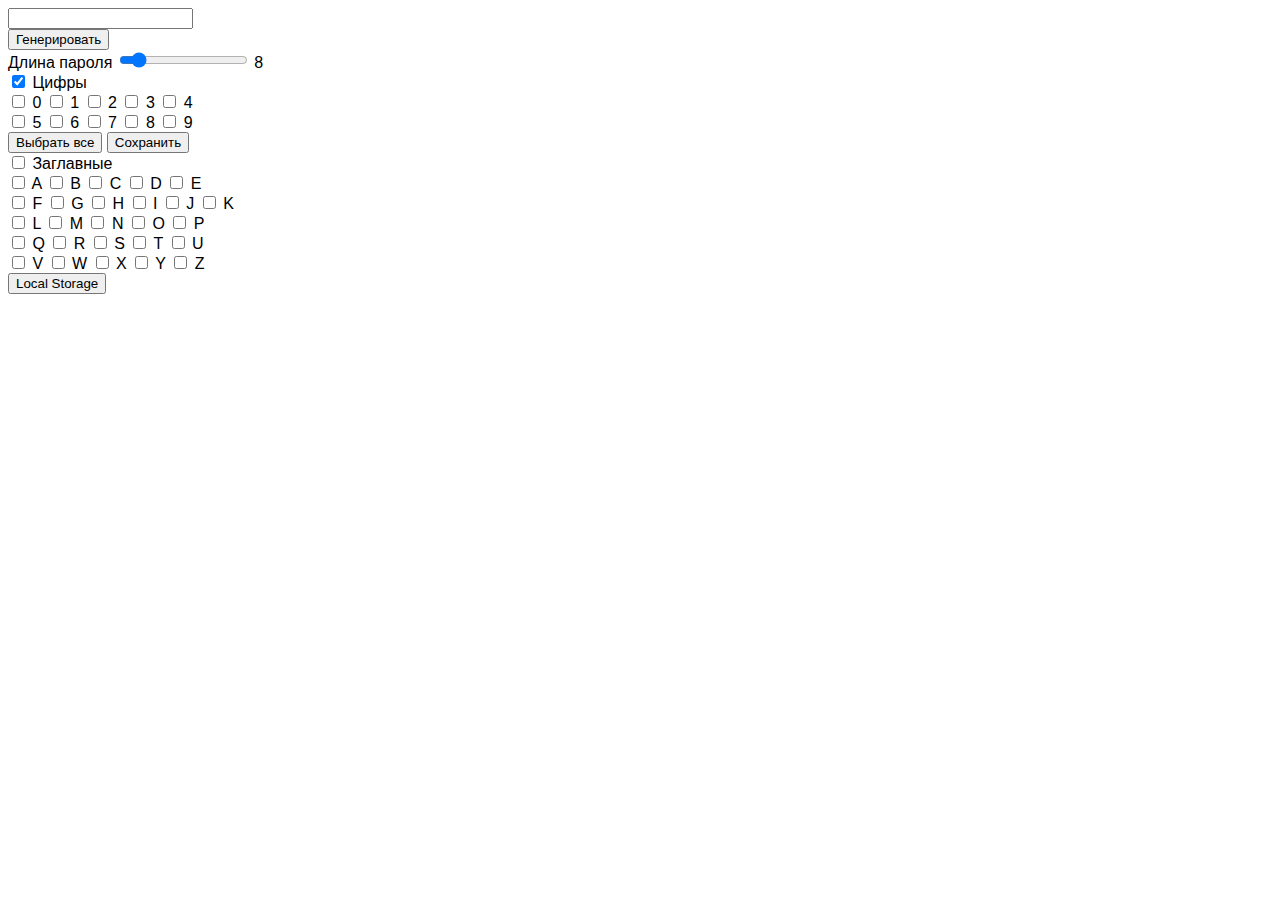
<file: index.html>
<!DOCTYPE html>
<html lang="ru">

<head>
    <meta charset="UTF-8">
    <meta http-equiv="X-UA-Compatible" content="IE=edge">
    <meta name="viewport" content="width=device-width, initial-scale=1.0">
    <link rel="stylesheet" href="./styles.css">
    <title>Password</title>
    <link rel="preconnect" href="https://fonts.googleapis.com">
    <link rel="preconnect" href="https://fonts.gstatic.com" crossorigin>
    <link href="https://fonts.googleapis.com/css2?family=Roboto+Mono&display=swap" rel="stylesheet">
</head>

<body>
    <div>
        <input type="text" name="password" id="password" style="text-align: center;">
    </div>
    <div><button id="generate">Генерировать</button></div>

    <div id="cascade"></div>

    <label for="password-length">Длина пароля</label>
    <input type="range" name="password-length" id="password-length" min="6" max="24" value="8">
    <output for="password-length" name="password-length-value">8</output>
    <div id="symbols_types">
        <div>
            <input id="digits" type="checkbox">
            <label for="digits">Цифры</label>
            <div id="digits-symbols">
                <input type="checkbox" name="" id="digit-0" value="0">
                <label for="digit-0">0</label>
                <input type="checkbox" name="" id="digit-1" value="1">
                <label for="digit-1">1</label>
                <input type="checkbox" name="" id="digit-2" value="2">
                <label for="digit-2">2</label>
                <input type="checkbox" name="" id="digit-3" value="3">
                <label for="digit-3">3</label>
                <input type="checkbox" name="" id="digit-4" value="4">
                <label for="digit-4">4</label><br>
                <input type="checkbox" name="" id="digit-5" value="5">
                <label for="digit-5">5</label>
                <input type="checkbox" name="" id="digit-6" value="6">
                <label for="digit-6">6</label>
                <input type="checkbox" name="" id="digit-7" value="7">
                <label for="digit-7">7</label>
                <input type="checkbox" name="" id="digit-8" value="8">
                <label for="digit-8">8</label>
                <input type="checkbox" name="" id="digit-9" value="9">
                <label for="digit-9">9</label>
            </div>
            <button id="digits-checkall">Выбрать все</button>
            <button id="digits-set">Сохранить</button>
        </div>
        <div>
            <input id="uppercase" type="checkbox">
            <label for="uppercase">Заглавные</label>
            <div id="uppercase-symbols">
                <input type="checkbox" name="uppercase-a" id="uppercase-a" value="A">
                <label for="uppercase-a">A</label>
                <input type="checkbox" name="uppercase-b" id="uppercase-b" value="B">
                <label for="uppercase-b">B</label>
                <input type="checkbox" name="uppercase-c" id="uppercase-c" value="C">
                <label for="uppercase-c">C</label>
                <input type="checkbox" name="uppercase-d" id="uppercase-d" value="D">
                <label for="uppercase-d">D</label>
                <input type="checkbox" name="uppercase-e" id="uppercase-e" value="E">
                <label for="uppercase-e">E</label><br>
                <input type="checkbox" name="uppercase-f" id="uppercase-f" value="F">
                <label for="uppercase-f">F</label>
                <input type="checkbox" name="uppercase-g" id="uppercase-g" value="G">
                <label for="uppercase-g">G</label>
                <input type="checkbox" name="uppercase-h" id="uppercase-h" value="H">
                <label for="uppercase-h">H</label>
                <input type="checkbox" name="uppercase-i" id="uppercase-i" value="I">
                <label for="uppercase-i">I</label>
                <input type="checkbox" name="uppercase-j" id="uppercase-j" value="J">
                <label for="uppercase-j">J</label>
                <input type="checkbox" name="uppercase-k" id="uppercase-k" value="K">
                <label for="uppercase-k">K</label><br>
                <input type="checkbox" name="uppercase-l" id="uppercase-l" value="L">
                <label for="uppercase-l">L</label>
                <input type="checkbox" name="uppercase-m" id="uppercase-m" value="M">
                <label for="uppercase-m">M</label>
                <input type="checkbox" name="uppercase-n" id="uppercase-n" value="N">
                <label for="uppercase-n">N</label>
                <input type="checkbox" name="uppercase-o" id="uppercase-o" value="O">
                <label for="uppercase-o">O</label>
                <input type="checkbox" name="uppercase-p" id="uppercase-p" value="P">
                <label for="uppercase-p">P</label><br>
                <input type="checkbox" name="uppercase-q" id="uppercase-q" value="Q">
                <label for="uppercase-q">Q</label>
                <input type="checkbox" name="uppercase-r" id="uppercase-r" value="R">
                <label for="uppercase-r">R</label>
                <input type="checkbox" name="uppercase-s" id="uppercase-s" value="S">
                <label for="uppercase-s">S</label>
                <input type="checkbox" name="uppercase-t" id="uppercase-t" value="T">
                <label for="uppercase-t">T</label>
                <input type="checkbox" name="uppercase-u" id="uppercase-u" value="U">
                <label for="uppercase-u">U</label><br>
                <input type="checkbox" name="uppercase-v" id="uppercase-v" value="V">
                <label for="uppercase-v">V</label>
                <input type="checkbox" name="uppercase-w" id="uppercase-w" value="W">
                <label for="uppercase-w">W</label>
                <input type="checkbox" name="uppercase-x" id="uppercase-x" value="X">
                <label for="uppercase-x">X</label>
                <input type="checkbox" name="uppercase-y" id="uppercase-y" value="Y">
                <label for="uppercase-y">Y</label>
                <input type="checkbox" name="uppercase-z" id="uppercase-z" value="Z">
                <label for="uppercase-z">Z</label>
            </div>
        </div>
        <button id="localstorage">Local Storage</button>
    </div>
    <script src="./script.js"></script>
</body>

</html>
</file>
<file: styles.css>
:root {
    font-family: "Open Sans", "Segoe UI", Tahoma, Verdana, sans-serif;
}

#cascade {
    display: flex;
    gap: 2px;
    width: 100%;
}

.symbol-label {
    display: flex;
    align-items: center;
    justify-content: center;
    width: 16px;
    height: 30px;
    background-color: #e8e8e8;
    font-family: "Roboto Mono", monospace;
    font-weight: 400;
    border-radius: 2px;
}

.number {
    color: #2c7ce4;
}

.char {
    color: #3c3c3c;
}
</file>
